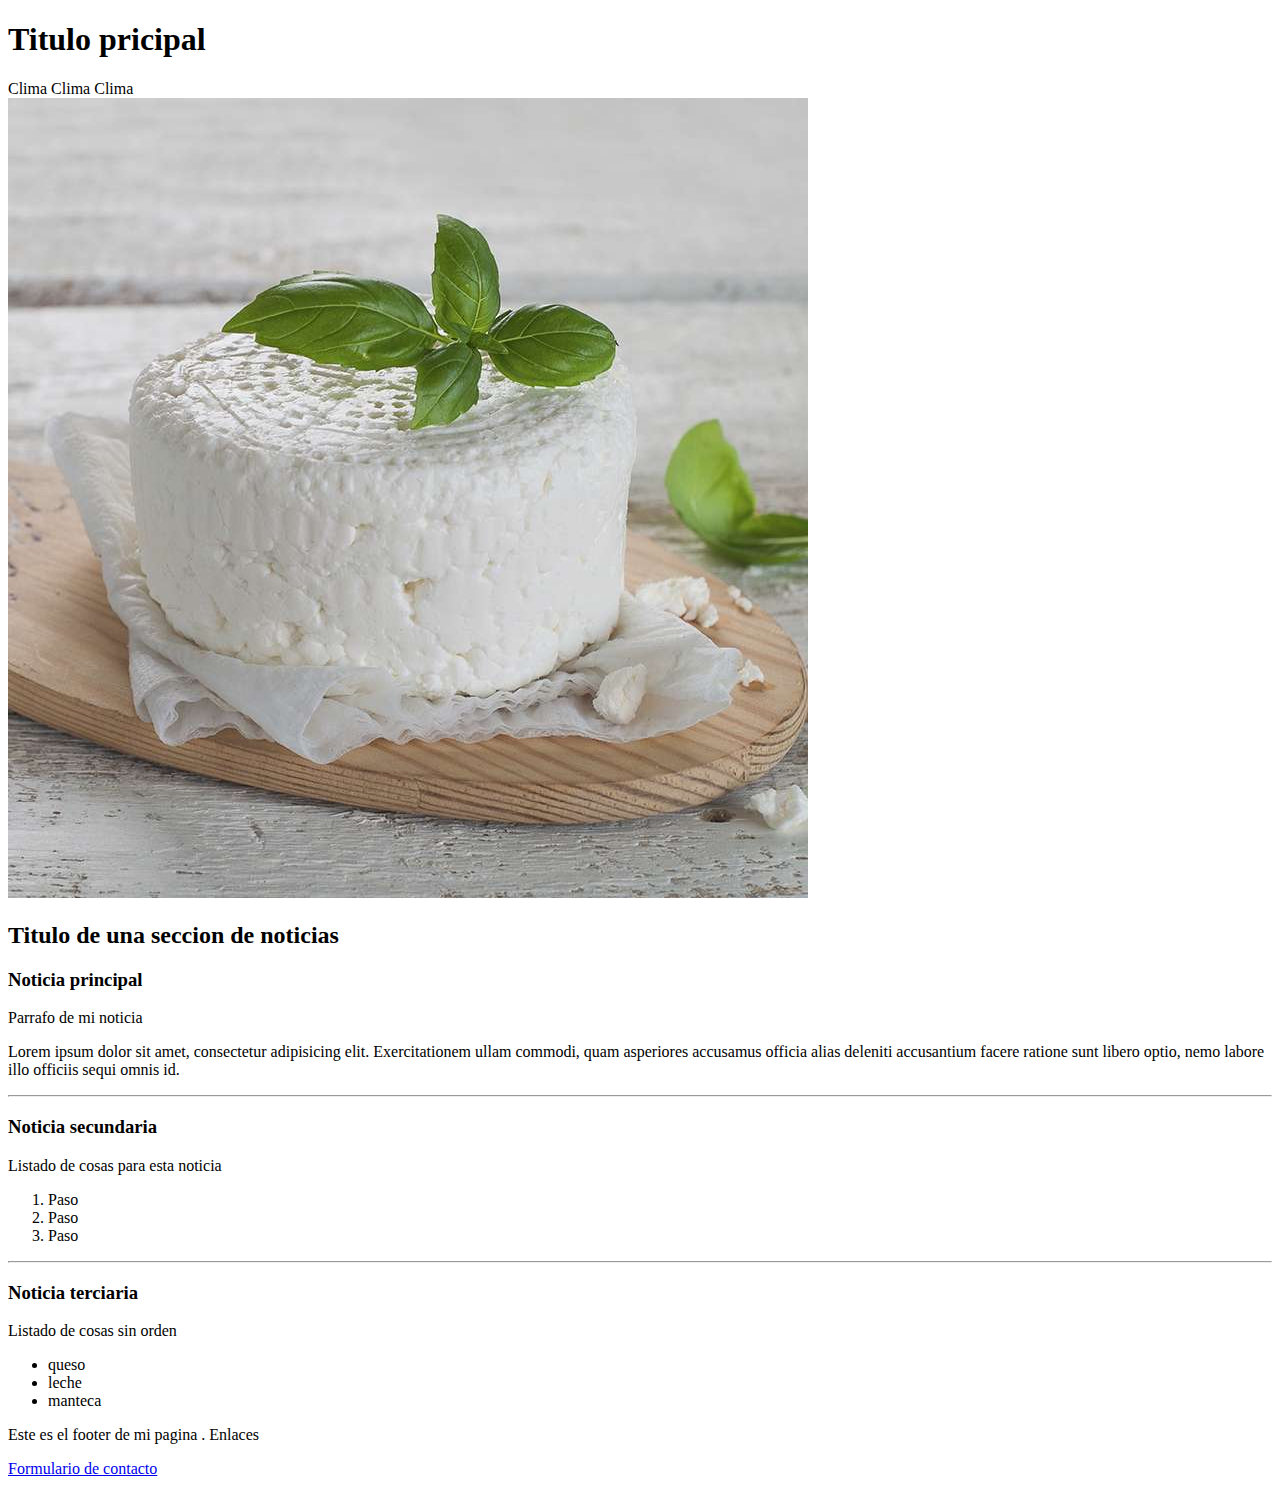
<file: Practica/index.html>
<!DOCTYPE html>
<html lang="en">
<head>
    <meta charset="UTF-8">
    <meta name="viewport" content="width=device-width, initial-scale=1.0">
    <title>Document</title>
</head>
<body>

    <header>
     <h1>Titulo pricipal</h1>

     <span>Clima</span>
     <span>Clima</span>
     <span>Clima</span>

    </header>

    <main>
        
        <img src="./receta-queso-fresco.jpg" />


        <section>
            
            <h2>Titulo de una seccion de noticias</h2>

            <article>
            
                 <h3>Noticia principal</h3>

                 <div>
                     <p>Parrafo de mi noticia </p> 
                     <p>Lorem ipsum dolor sit amet, consectetur adipisicing elit. 
                        Exercitationem ullam commodi, quam asperiores accusamus officia alias deleniti 
                        accusantium facere ratione sunt libero optio, nemo labore illo officiis sequi omnis id.</p> 
                </div>
          
            </article> 

            <hr />

            <article>

                 <h3>Noticia secundaria</h3>
                 <p>Listado de cosas para esta noticia</p>
                 <ol>
                     <li>Paso </li>
                     <li>Paso </li>
                     <li>Paso </li>
                 </ol>

            </article>

            <hr />

            <article>

                 <h3>Noticia terciaria</h3>
                 <p>Listado de cosas sin orden </p>

                 <ul>
                     <li>queso</li>
                     <li>leche</li>
                     <li>manteca</li>
                 </ul>

            </article>
        </section>
    </main>

    <footer>
            <p>
                 Este es el footer de mi pagina . Enlaces 
            </p> 

            <a href="./Contacto.html">Formulario de contacto</a>
    </footer>

</body>
</html>
</file>
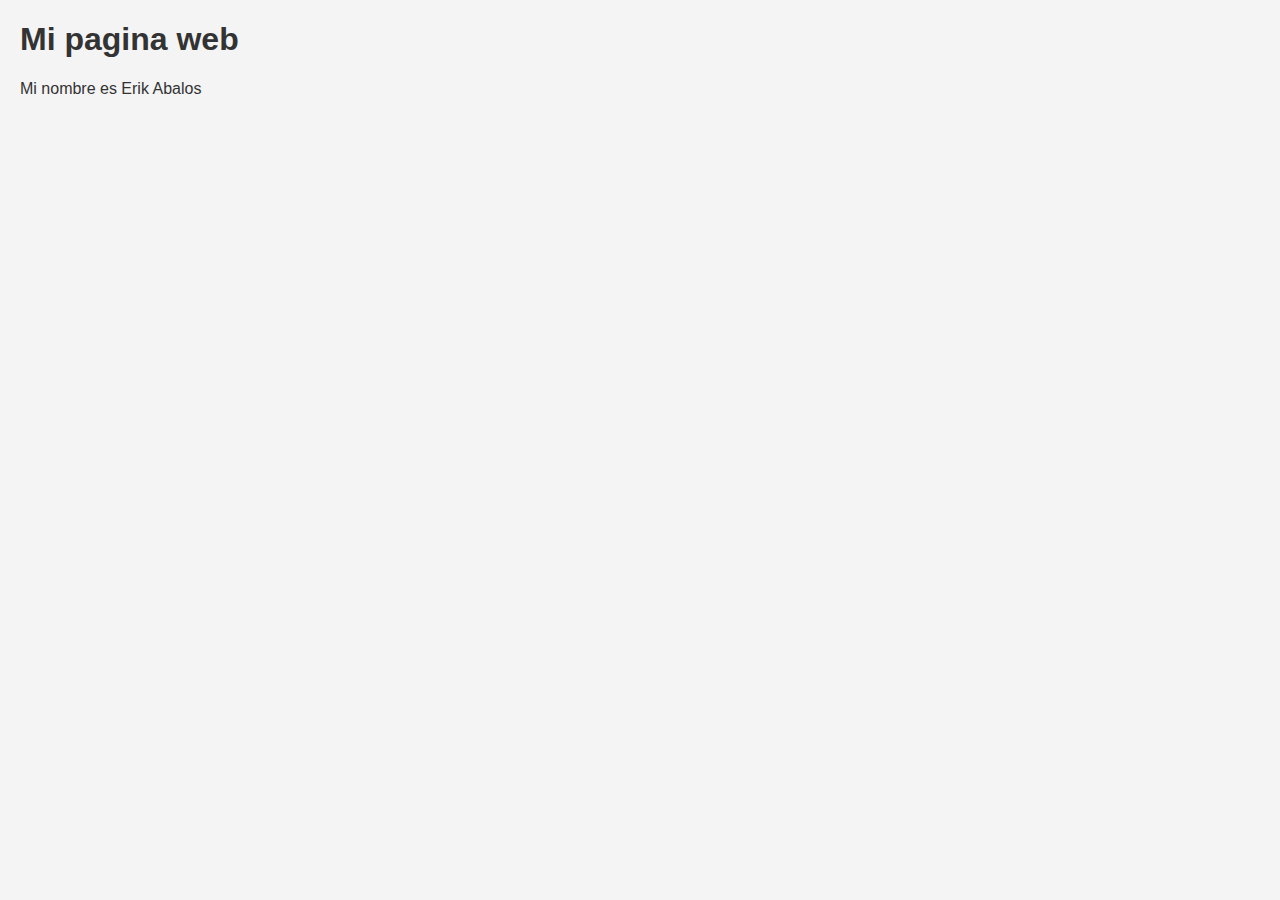
<file: Precurso Erik Abalos/index.html>
<!DOCTYPE html>
<html lang="en">
<head>
    <meta charset="UTF-8">
    <meta name="viewport" content="width=device-width, initial-scale=1.0">
    <title>Mi pagina web</title>
    <link rel="stylesheet" href="CSS/styles.css">
</head>
<body>
      <h1>Mi pagina web</h1>
      <p>Mi nombre es Erik Abalos</p>
</body>
</html>
</file>
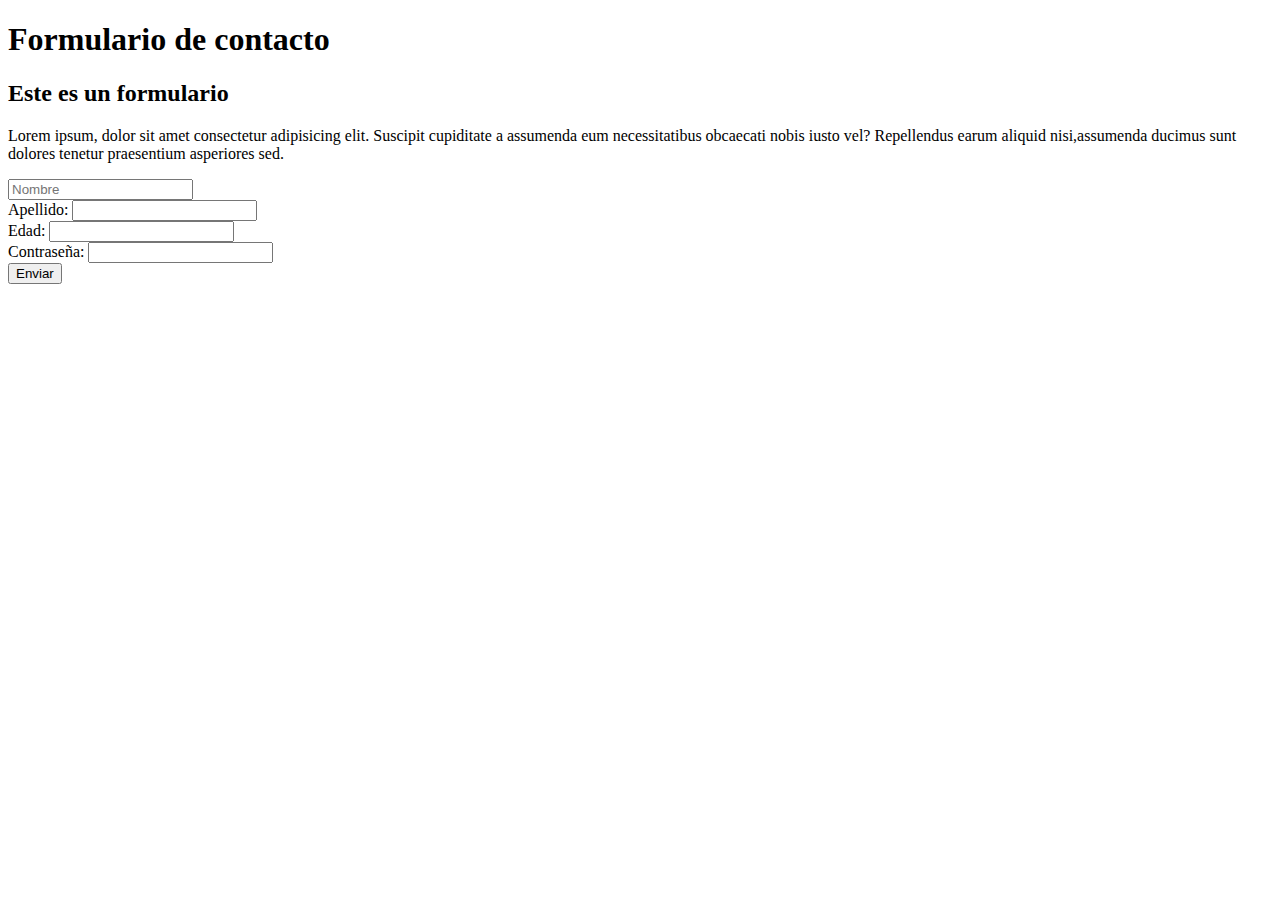
<file: Practica/Contacto.html>
<!DOCTYPE html>
<html lang="en">
<head>
    <meta charset="UTF-8">
    <meta name="viewport" content="width=device-width, initial-scale=1.0">
    <title>Document</title>
</head>
<body>
    <header>

         <h1>Formulario de contacto</h1>


        
    </header>
    <main>

        <div>
            <h2>
                Este es un formulario
            </h2>
            <p>Lorem ipsum, dolor sit amet consectetur adipisicing elit. Suscipit cupiditate a assumenda eum necessitatibus obcaecati nobis iusto vel? 
                Repellendus earum aliquid nisi,assumenda ducimus sunt dolores tenetur praesentium asperiores sed.
            </p>
        </div>

        <form>

            <div>
             <input type="text" name="Nombre" placeholder="Nombre" />
            </div>

            <div>
             <label for="Apellido" >Apellido: </label>
             <input type="text" name="Apellido" />
            </div>

            <div>
                <label for="Edad">Edad: </label>
                <input type="number" name="Edad" />
            </div>

            <div>
                <label for="Contraseña">Contraseña: </label>
                <input type="password" name="Contraseña" />

            </div>

            <button>Enviar</button>

        </form>

    </main>
</body>
</html>
</file>
<file: Precurso Erik Abalos/CSS/styles.css>
body {
    font-family: 'Arial', sans-serif;
    background-color: #f4f4f4;
    color: #333;
    margin: 20px;
</file>
